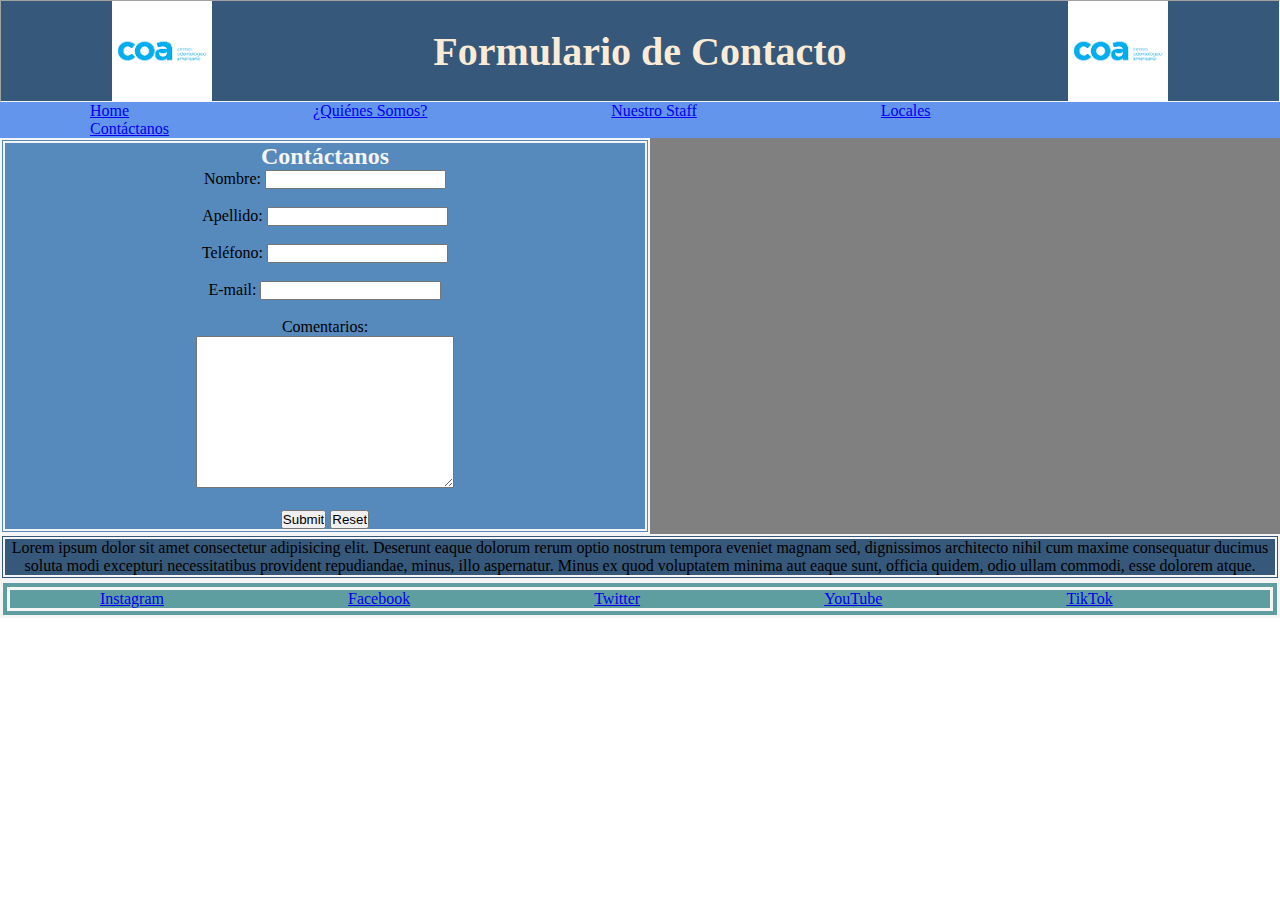
<file: contactanos.html>
<!DOCTYPE html>
<html lang="en">

<head>
    <meta charset="UTF-8">
    <meta name="viewport" content="width=device-width, initial-scale=1.0">
    <title>Contáctanos</title>
    <link rel="stylesheet" href="CSS/style.css">
</head>

<body>

    <header>
        <img width="100px" src="imagenes/coa.png" alt="Logo">
        <h1>Formulario de Contacto</h1>
        <img width="100px" src="imagenes/coa.png" alt="Logo">
       
    </header>
    <nav>

        <ul style="list-style: none;">
            <li><a href="index.html">Home</a></li>
            <li><a href="quienessomos.html">¿Quiénes Somos?</a></li>
            <li><a href="nuestrostaff.html">Nuestro Staff</a></li>
            <li><a href="locales.html">Locales</a></li>
            <li><a href="contactanos.html">Contáctanos</a></li>

        </ul>
    </nav>


    <main>
        <form class="claroBlock">
            <h2>Contáctanos</h2>

            <label for="nombre">Nombre:</label>
            <input type="text" id="nombre">
            <br><br>

            <label for="">Apellido:</label>
            <input type="text">
            <br><br>

            <label for="">Teléfono:</label>
            <input type="number">
            <br><br>

            <label for="">E-mail:</label>
            <input type="email">
            <br><br>


            <label for="mensaje">Comentarios:</label>
            <br>
            <textarea name="" id="mensaje" cols="30" rows="10"></textarea>
            <br><br>
            <input type="submit" name="" id="">
            <input type="reset" name="" id="">

        </form>
        <p class="oscuroBlock">Lorem ipsum dolor sit amet consectetur adipisicing elit. Deserunt eaque dolorum rerum
            optio nostrum tempora eveniet magnam sed, dignissimos architecto nihil cum maxime consequatur ducimus soluta
            modi excepturi necessitatibus provident repudiandae, minus, illo aspernatur. Minus ex quod voluptatem minima
            aut eaque sunt, officia quidem, odio ullam commodi, esse dolorem atque.</p>
    </main>
    <footer>

        <ul style="list-style: none;">
            <li><a href="https://www.instagram.com/coa.pe/?hl=es" target="_blank">Instagram</a></li>
            <li><a href="https://web.facebook.com/profile.php?id=100087615082221&locale=es_LA"
                    target="_blank">Facebook</a></li>
            <li><a href="https://twitter.com/i/flow/login?redirect_after_login=%2Fjoincoa" target="_blank">Twitter</a>
            </li>
            <li><a href=https://www.youtube.com/watch?v=7dVHudRlWTM&ab_channel=NuestrosClientes"
                    target="_blank">YouTube</a></li>
            <li><a href="https://www.tiktok.com/@coa.pe" target="_blank">TikTok</a></li>

        </ul>

    </footer>
</body>

</html>
</file>
<file: CSS/style.css>
* {
    margin: 0;
    padding: 0;
}

header {
    background-color: #36587A;
    border: 1px whitesmoke inset;
    color: whitesmoke;
    font-size: 20px;
    display: flex;
    align-items: center;
    justify-content: space-around;

}

nav {
    background-color: cornflowerblue;
}

li {
    display: inline-block;
    justify-content:center;
    margin-right: 90px;
    margin-left: 90px;
    align-items: center;


}

main {
    background-color: grey;
}

h1 {
    text-align: center;
    color: whitesmoke;
    font-size: 40px;
    display: block;
    color: antiquewhite;
}

.imagenLogo {
    size: 10px;
}

.claroBlock {
    background-color: #5689BC;
    border: 5px whitesmoke double;
    text-align: center;
    width: 50%;

}

.oscuroBlock {
    background-color: #36587A;
    border: 5px whitesmoke double;
    text-align: center;
}

h2 {
    color: whitesmoke;

}

footer {
    background-color: cadetblue;
    border: 10px;
    border-color: whitesmoke;
    border-style: double;
    justify-content:space-between;
    align-content: center;
    
}
</file>
